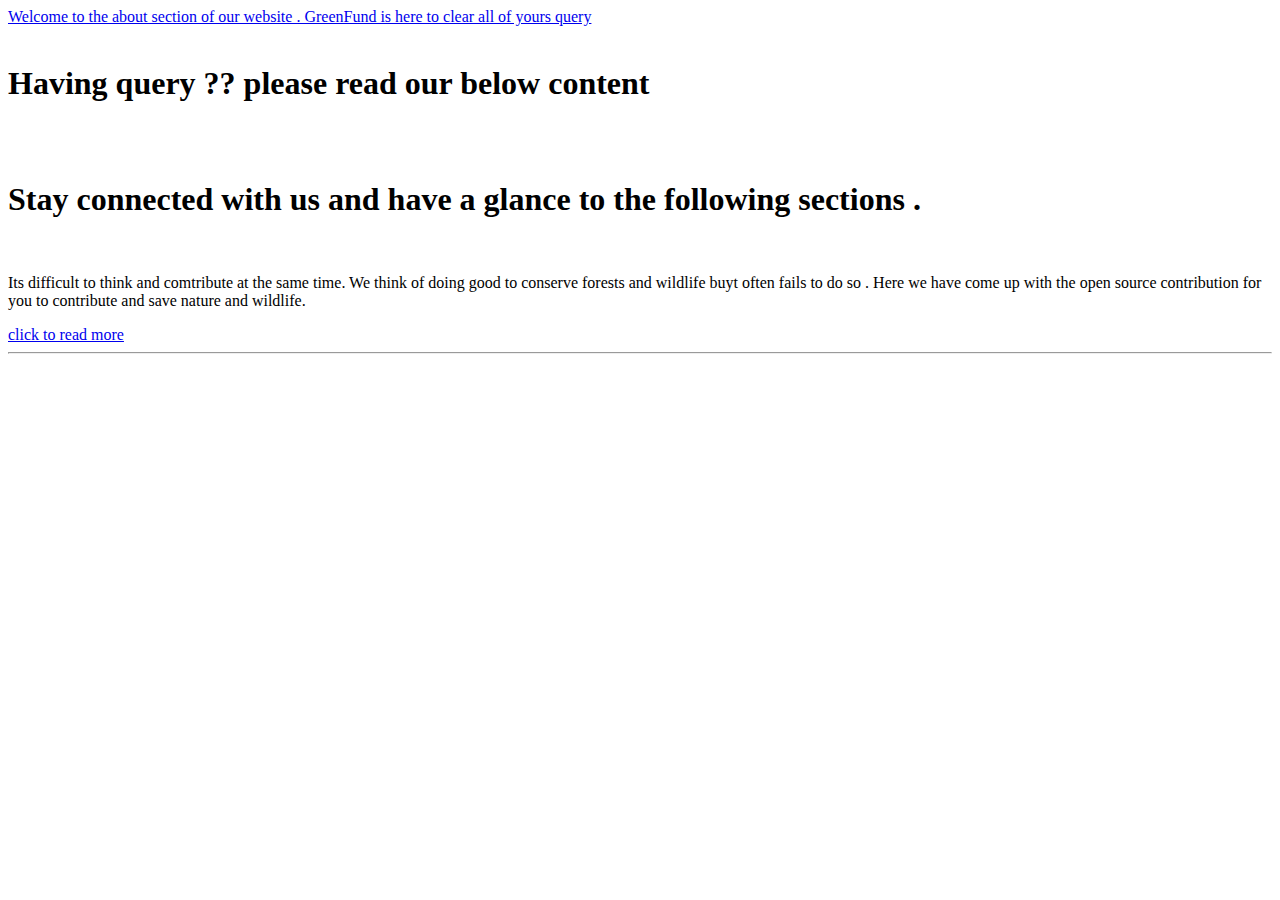
<file: parallax website/about.html>
<!DOCTYPE html>
<html lang="en">
<head>
    <meta charset="UTF-8">
    <meta http-equiv="X-UA-Compatible" content="IE=edge">
    <meta name="viewport" content="width=device-width, initial-scale=1.0">
    <title>Document</title>
</head>
<body>
    <!-- <nav class="navbar navbar-expand-lg bg-k text-bg-dark p-3" >
        <div class="container-fluid">
          <a class="navbar-brand text-success" href="#" >GreenFund</a>
          <button class="navbar-toggler" type="button" data-bs-toggle="collapse" data-bs-target="#navbarSupportedContent" aria-controls="navbarSupportedContent" aria-expanded="false" aria-label="Toggle navigation">
            <span class="navbar-toggler-icon"></span>
          </button>
          <div class="collapse navbar-collapse" id="navbarSupportedContent">
            <ul class="navbar-nav me-auto mb-2 mb-lg-0">
              <li class="nav-item">
                <a class="nav-link active text-secondary" aria-current="page" href="#">Home</a>
              </li>
              <li class="nav-item">
                <a class="nav-link text-secondary" href="#">About</a>
              </li>
              <li class="nav-item dropdown">
                <a class="nav-link dropdown-toggle text-secondary" href="#" role="button" data-bs-toggle="dropdown" aria-expanded="false">
                  see more
                </a>
                <ul class="dropdown-menu">
                  <li><a class="dropdown-item text-secondary" href="#">events</a></li>
                  <li><a class="dropdown-item text-secondary" href="#">blog</a></li>
                  <li><a class="dropdown-item text-secondary" href="#">subscribe</a></li>
                </ul>
              </li>
              <li class="nav-item">
                <a class="nav-link text-secondary" href="#">Contact us</a>
              </li>
            </ul>
            <form class="d-flex" role="search">
              <input class="form-control me-2" type="search" placeholder="Search" aria-label="Search">
              <button class="btn btn-outline-success" type="submit">Search</button>
            </form>
          </div>
        </div>
      </nav> -->
      
      <header class="d-flex align-items-center pb-3 mb-5 border-bottom">
        <a href="/" class="d-flex align-items-center text-dark text-decoration-none">
          <span class="fs-4"> Welcome to the about section of our website . GreenFund is here to clear all of yours query </span>
        </a>
      </header>
      <br>
      <h1>Having query ?? please read our below content </h1>
      <br>
      <br>
      <main>
        <h1>Stay connected with us and have a glance to the following sections .</h1>
        <br>
        <p class="fs-5 col-md-8">Its difficult to think and comtribute at the same time. We think of doing good to conserve forests and wildlife buyt often fails to do so . Here we have come up with the open source contribution for you to contribute and save nature and wildlife.</p>
    
        <div class="mb-5">
          <a href="/docs/5.2/examples/" class="btn btn-success btn-lg px-4">click to read more</a>
        </div>
    
        <hr class="col-3 col-md-2 mb-5">
    
       
</body>
</html>
</file>
